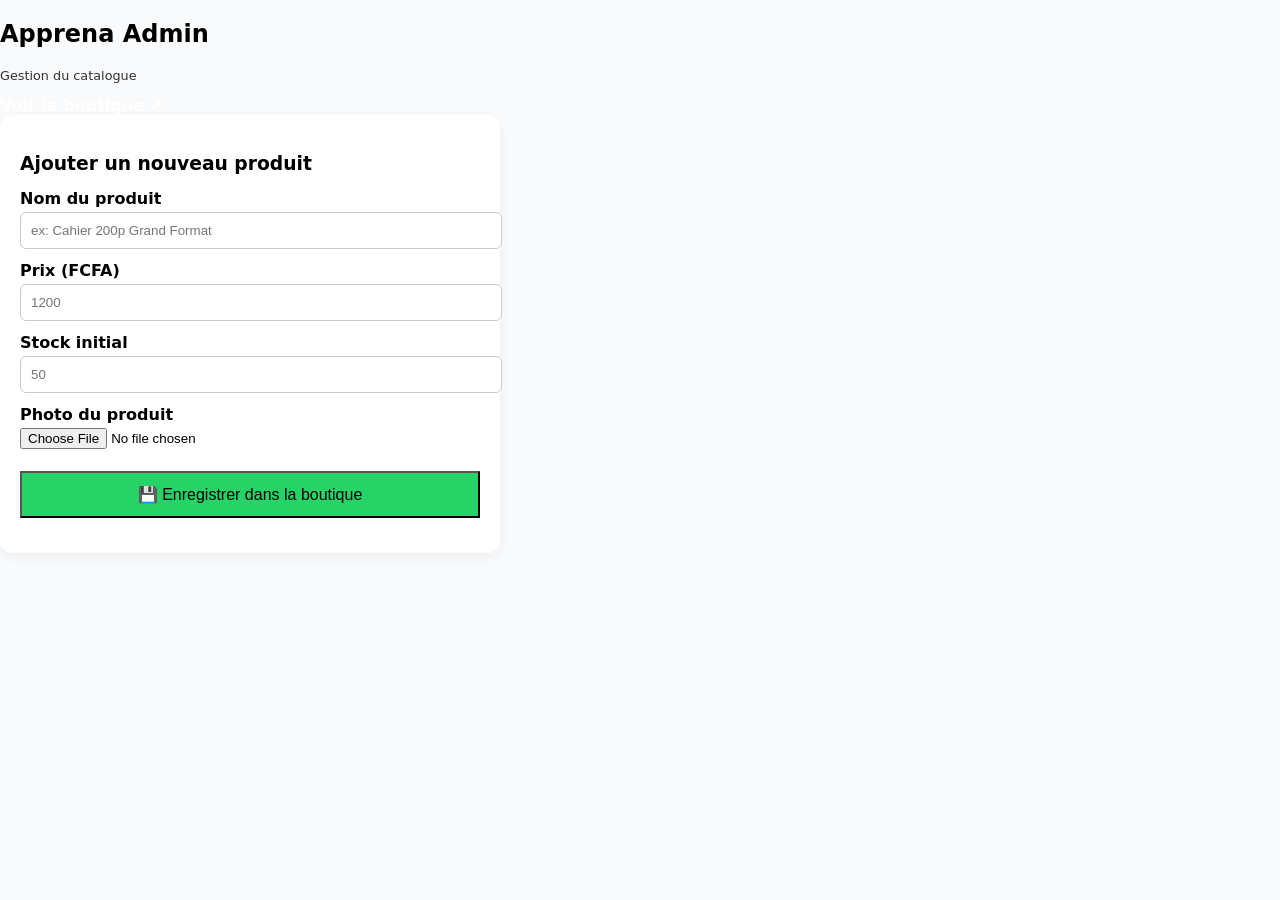
<file: static/admin.html>
<!DOCTYPE html>
<html lang="fr">
<head>
  <meta charset="UTF-8">
  <meta name="viewport" content="width=device-width, initial-scale=1.0">
  <title>Admin - Apprena</title>
  <link rel="stylesheet" href="/static/style.css">
</head>
<body>

  <header>
    <div>
      <h2>Apprena Admin</h2>
      <p style="font-size:0.8rem; opacity:0.8;">Gestion du catalogue</p>
    </div>
    <a href="/" style="color:white; text-decoration:none; font-weight:bold;">Voir la boutique ↗</a>
  </header>

  <div class="container" style="max-width: 500px;">
    <div style="background:white; padding:20px; border-radius:12px; box-shadow:0 4px 12px rgba(0,0,0,0.05);">
      <h3 style="margin-bottom:15px;">Ajouter un nouveau produit</h3>
      
      <form id="add-product-form" style="display:flex; flex-direction:column; gap:12px;">
        <div>
          <label style="display:block; font-weight:600; margin-bottom:4px;">Nom du produit</label>
          <input type="text" id="name" required placeholder="ex: Cahier 200p Grand Format" style="width:100%; padding:10px; border-radius:6px; border:1px solid #ccc;">
        </div>

        <div>
          <label style="display:block; font-weight:600; margin-bottom:4px;">Prix (FCFA)</label>
          <input type="number" id="price" required placeholder="1200" style="width:100%; padding:10px; border-radius:6px; border:1px solid #ccc;">
        </div>

        <div>
          <label style="display:block; font-weight:600; margin-bottom:4px;">Stock initial</label>
          <input type="number" id="stock" required placeholder="50" style="width:100%; padding:10px; border-radius:6px; border:1px solid #ccc;">
        </div>

        <div>
          <label style="display:block; font-weight:600; margin-bottom:4px;">Photo du produit</label>
          <input type="file" id="image" accept="image/*" required style="width:100%;">
        </div>

        <button type="submit" class="add-btn" style="background:#25D366; margin-top:10px; padding:12px; font-size:1rem;">
          💾 Enregistrer dans la boutique
        </button>
      </form>
      
      <div id="status-msg" style="margin-top:15px; font-weight:bold; text-align:center;"></div>
    </div>
  </div>

  <script>
    document.getElementById('add-product-form').addEventListener('submit', async (e) => {
      e.preventDefault();
      
      const formData = new FormData();
      formData.append('name', document.getElementById('name').value);
      formData.append('price', document.getElementById('price').value);
      formData.append('stock', document.getElementById('stock').value);
      formData.append('image', document.getElementById('image').files[0]);

      const statusMsg = document.getElementById('status-msg');
      statusMsg.innerText = "Enregistrement en cours...";

      try {
        const res = await fetch('/api/products', {
          method: 'POST',
          body: formData
        });

        if (res.ok) {
          statusMsg.style.color = "green";
          statusMsg.innerText = "✅ Produit ajouté avec succès !";
          document.getElementById('add-product-form').reset();
        } else {
          throw new Error();
        }
      } catch (err) {
        statusMsg.style.color = "red";
        statusMsg.innerText = "❌ Erreur lors de l'ajout du produit.";
      }
    });
  </script>
</body>
</html>
</file>
<file: static/style.css>
:root {
    --primary-blue: #0f172a;
    --brand-yellow: #eeb025;
    --card-bg: #ffffff;
    --text-color: #1e293b;
    --price-blue: #2563eb;
}

body {
    background-color: #f8fafc;
    font-family: system-ui, -apple-system, sans-serif;
    margin: 0;
    padding-bottom: 40px;
}

.product-grid {
    display: grid;
    grid-template-columns: repeat(auto-fill, minmax(280px, 1fr));
    gap: 20px;
    padding: 20px;
    max-width: 1200px;
    margin: 0 auto;
}

.product-card {
    background: var(--card-bg);
    border-radius: 16px;
    overflow: hidden;
    box-shadow: 0 4px 12px rgba(0,0,0,0.05);
    display: flex;
    flex-direction: column;
}

.product-image-container {
    width: 100%;
    height: 320px;
    background-color: #f1f5f9;
    display: flex;
    align-items: center;
    justify-content: center;
    overflow: hidden;
}

.product-image-container img {
    width: 100%;
    height: 100%;
    object-fit: contain;
    padding: 10px;
}

.product-details {
    padding: 16px;
    display: flex;
    flex-direction: column;
    flex-grow: 1;
    text-align: center;
}

.product-title {
    font-weight: 700;
    font-size: 1.1rem;
    color: var(--text-color);
    margin-bottom: 8px;
}

.product-price {
    font-weight: 800;
    font-size: 1.2rem;
    color: var(--price-blue);
    margin-bottom: 16px;
}

.btn-add-cart {
    background-color: var(--primary-blue);
    color: #ffffff;
    border: none;
    padding: 12px;
    border-radius: 8px;
    font-weight: 600;
    cursor: pointer;
    margin-top: auto;
    width: 100%;
}
</file>
